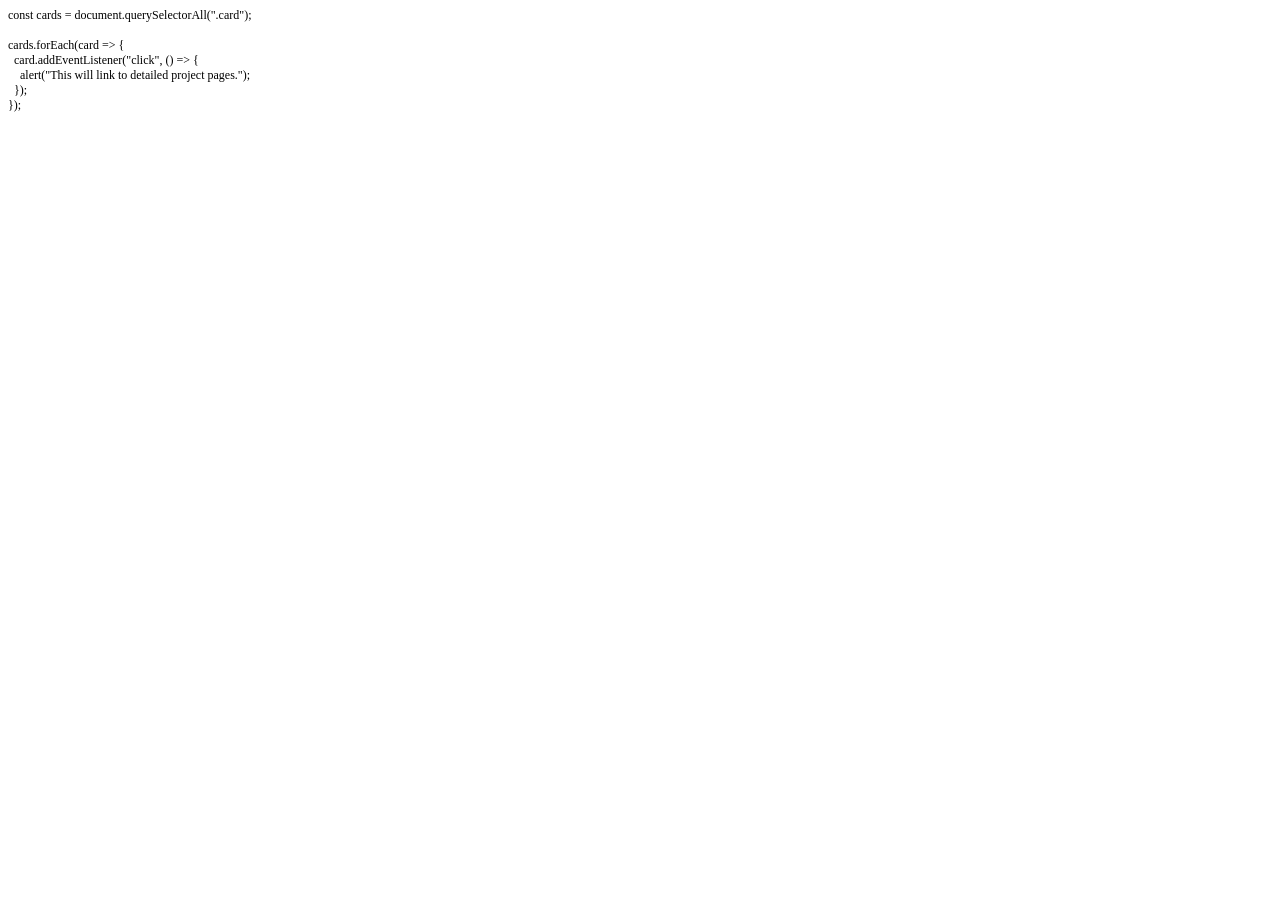
<file: script.html>
<!DOCTYPE html PUBLIC "-//W3C//DTD HTML 4.01//EN" "http://www.w3.org/TR/html4/strict.dtd">
<html>
<head>
  <meta http-equiv="Content-Type" content="text/html; charset=utf-8">
  <meta http-equiv="Content-Style-Type" content="text/css">
  <title></title>
  <meta name="Generator" content="Cocoa HTML Writer">
  <meta name="CocoaVersion" content="2685.5">
  <style type="text/css">
    p.p1 {margin: 0.0px 0.0px 0.0px 0.0px; font: 12.0px Times; -webkit-text-stroke: #000000}
    p.p2 {margin: 0.0px 0.0px 0.0px 0.0px; font: 12.0px Times; -webkit-text-stroke: #000000; min-height: 14.0px}
    span.s1 {font-kerning: none}
  </style>
</head>
<body>
<p class="p1"><span class="s1">const cards = document.querySelectorAll(".card");</span></p>
<p class="p2"><span class="s1"></span><br></p>
<p class="p1"><span class="s1">cards.forEach(card =&gt; {</span></p>
<p class="p1"><span class="s1"><span class="Apple-converted-space">  </span>card.addEventListener("click", () =&gt; {</span></p>
<p class="p1"><span class="s1"><span class="Apple-converted-space">    </span>alert("This will link to detailed project pages.");</span></p>
<p class="p1"><span class="s1"><span class="Apple-converted-space">  </span>});</span></p>
<p class="p1"><span class="s1">});</span></p>
</body>
</html>
</file>
